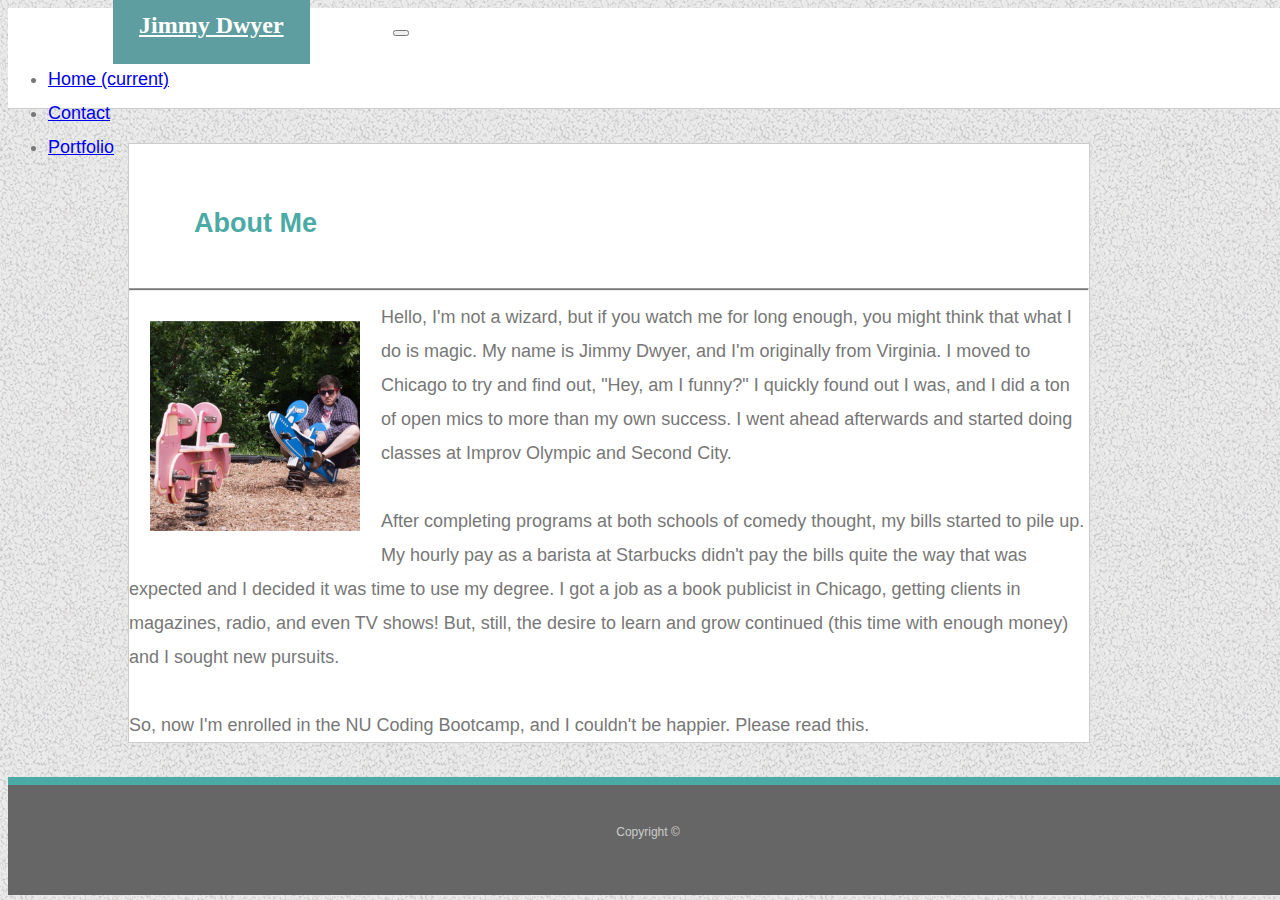
<file: index.html>
<!doctype html>
<html lang="en">

<head>
  <!-- Required meta tags -->
  <meta charset="utf-8">
  <meta name="viewport" content="width=device-width, initial-scale=1, shrink-to-fit=no">

  <!-- Bootstrap CSS -->
  <link rel="stylesheet" href="https://stackpath.bootstrapcdn.com/bootstrap/4.1.3/css/bootstrap.min.css" integrity="sha384-MCw98/SFnGE8fJT3GXwEOngsV7Zt27NXFoaoApmYm81iuXoPkFOJwJ8ERdknLPMO"
    crossorigin="anonymous">
  <link rel="stylesheet" href="assets/style.css">
  <title>About Me</title>
</head>

<header id="navbar">
    <nav class="navbar navbar-expand-lg navbar-light bg-light" id="top-nav">
      <a class="navbar-brand" id="name" href="index.html">Jimmy Dwyer</a>
      <button class="navbar-toggler" type="button" data-toggle="collapse" data-target="#navbarNav" aria-controls="navbarNav"
        aria-expanded="false" aria-label="Toggle navigation">
        <span class="navbar-toggler-icon"></span>
      </button>
      <div class="collapse navbar-collapse" id="navbarNav">
        <ul class="navbar-nav ml-auto">
          <li class="nav-item active">
            <a class="nav-link" href="index.html">Home <span class="sr-only">(current)</span></a>
          </li>
          <li class="nav-item">
            <a class="nav-link" href="contact.html">Contact</a>
          </li>
          <li class="nav-item">
            <a class="nav-link" href="portfolio.html">Portfolio</a>
          </li>
        </ul>
      </div>
    </nav>
  </header>
<br>
<div class="container">
  <h2 class="AboutMe">About Me</h2>
  <hr id="line-break">
  <img id="biopic" src="assets/images/jimmy.jpg" alt="Jimmy" height="210px" width="210px">
  <p class="biopara"> Hello, I'm not a wizard, but if you watch me for long enough, you might think that what I do is
    magic.
    My name is Jimmy Dwyer, and I'm originally from Virginia. I moved to Chicago to try and find out, "Hey, am I
    funny?"
    I quickly found out I was, and I did a ton of open mics to more than my own success. I went ahead afterwards
    and started doing classes at Improv Olympic and Second City.
  </p>
  <br>
  <p class="biopara"> After completing programs at both schools of comedy thought, my bills started to pile up. My
    hourly pay as a barista at Starbucks
    didn't pay the bills quite the way that was expected and I decided it was time to use
    my degree. I got a job as a book publicist in Chicago, getting clients in magazines, radio, and even TV shows! But,
    still, the
    desire to learn and grow continued (this time with enough money) and I sought new pursuits.
  </p>
  <br>
  <p class="biopara"> So, now I'm enrolled in the NU Coding Bootcamp, and I couldn't be happier. Please read this.</p>

</div>
<br>
<footer>
  <div class="footer">
    Copyright &copy;
  </div>
</footer>


<!-- Optional JavaScript -->
<!-- jQuery first, then Popper.js, then Bootstrap JS -->
<script src="https://code.jquery.com/jquery-3.3.1.slim.min.js" integrity="sha384-q8i/X+965DzO0rT7abK41JStQIAqVgRVzpbzo5smXKp4YfRvH+8abtTE1Pi6jizo"
  crossorigin="anonymous"></script>
<script src="https://cdnjs.cloudflare.com/ajax/libs/popper.js/1.14.3/umd/popper.min.js" integrity="sha384-ZMP7rVo3mIykV+2+9J3UJ46jBk0WLaUAdn689aCwoqbBJiSnjAK/l8WvCWPIPm49"
  crossorigin="anonymous"></script>
<script src="https://stackpath.bootstrapcdn.com/bootstrap/4.1.3/js/bootstrap.min.js" integrity="sha384-ChfqqxuZUCnJSK3+MXmPNIyE6ZbWh2IMqE241rYiqJxyMiZ6OW/JmZQ5stwEULTy"
  crossorigin="anonymous"></script>
</body>

</html>
</file>
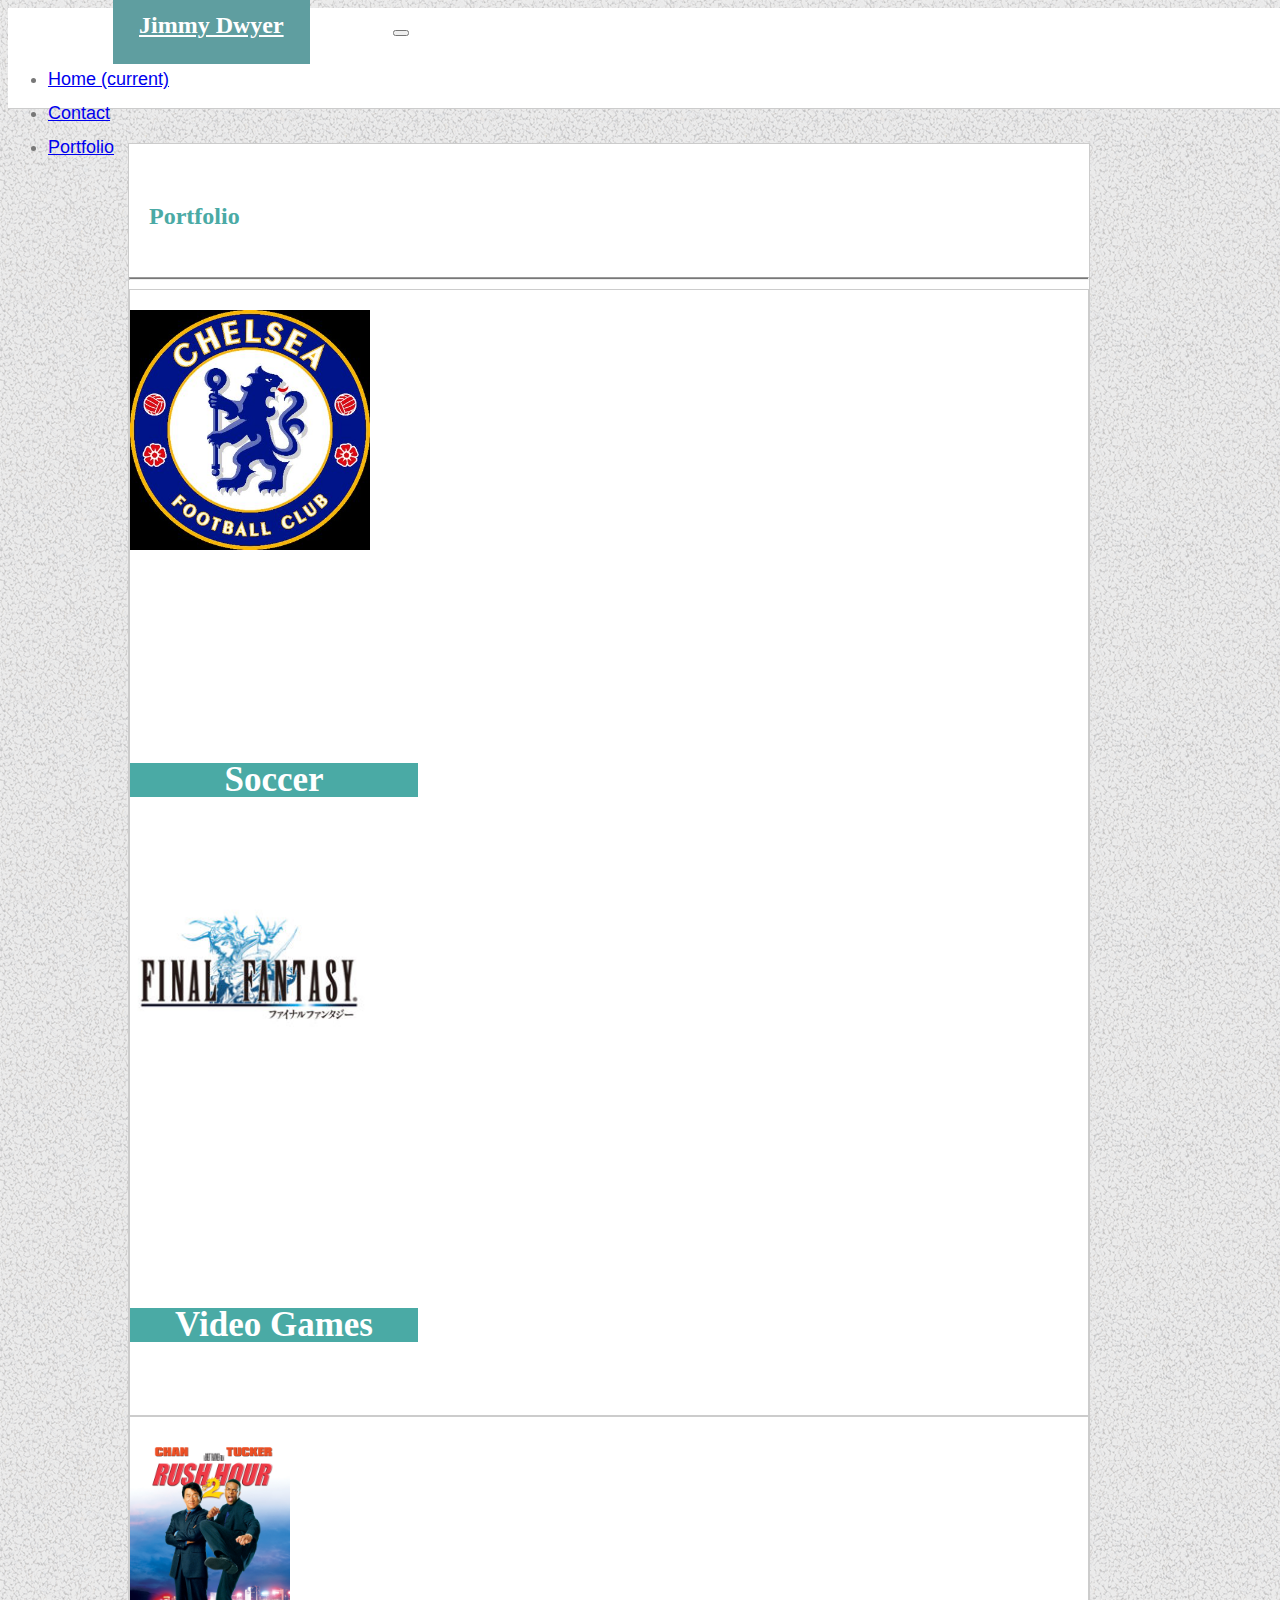
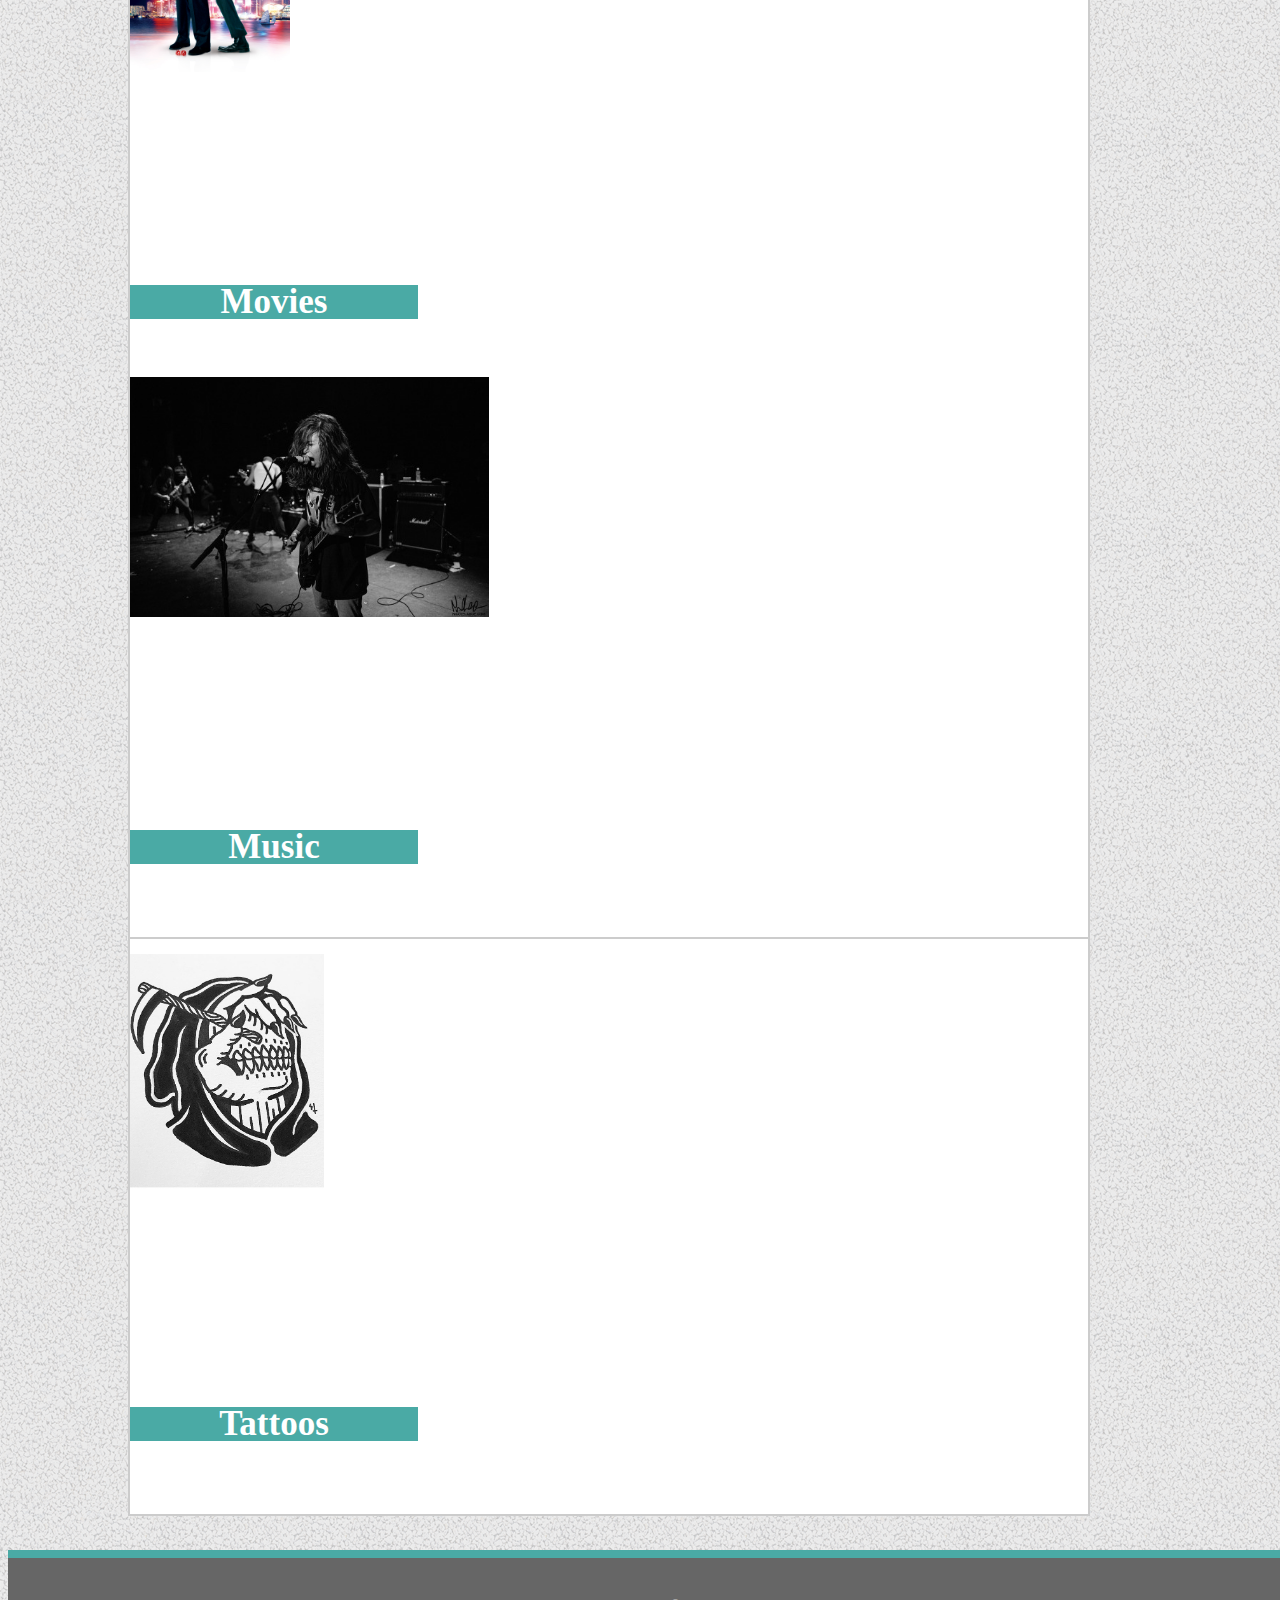
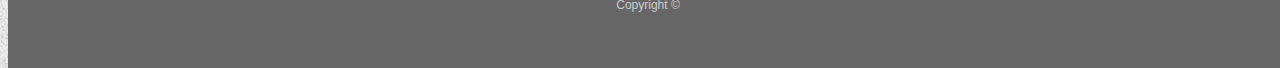
<file: portfolio.html>
<!doctype html>
<html lang="en">

<head>
  <!-- Required meta tags -->
  <meta charset="utf-8">
  <meta name="viewport" content="width=device-width, initial-scale=1, shrink-to-fit=no">

  <!-- Bootstrap CSS -->
  <link rel="stylesheet" href="https://stackpath.bootstrapcdn.com/bootstrap/4.1.3/css/bootstrap.min.css" integrity="sha384-MCw98/SFnGE8fJT3GXwEOngsV7Zt27NXFoaoApmYm81iuXoPkFOJwJ8ERdknLPMO"
    crossorigin="anonymous">
  <link rel="stylesheet" href="assets/style.css">
  <title>Portfolio</title>
</head>

<body>
    <header id="navbar">
        <nav class="navbar navbar-expand-lg navbar-light bg-light" id="top-nav">
          <a class="navbar-brand" id="name" href="index.html">Jimmy Dwyer</a>
          <button class="navbar-toggler" type="button" data-toggle="collapse" data-target="#navbarNav" aria-controls="navbarNav"
            aria-expanded="false" aria-label="Toggle navigation">
            <span class="navbar-toggler-icon"></span>
          </button>
          <div class="collapse navbar-collapse" id="navbarNav">
            <ul class="navbar-nav ml-auto">
              <li class="nav-item active">
                <a class="nav-link" href="index.html">Home <span class="sr-only">(current)</span></a>
              </li>
              <li class="nav-item">
                <a class="nav-link" href="contact.html">Contact</a>
              </li>
              <li class="nav-item">
                <a class="nav-link" href="portfolio.html">Portfolio</a>
              </li>
            </ul>
          </div>
        </nav>
      </header>
  <br>
  <div class="container">
    <div>
      <h3 class="Port">Portfolio</h3>
      <hr id="line-break">
    </div>
    <div class="row prime">
      <div class="col-md-4">
        <div class="card" style="width: 18rem;">
          <img class="card-img-top cardpic" src="assets/images/chelsea.jpg" alt="Card image cap">
          <div class="card-body card-style">
            <div class="card-img-overlay">
              <h5 class="card-title">Soccer</h5>
            </div>
          </div>
        </div>
      </div>
      <div class="col-md-4">
        <div class="card" style="width: 18rem;">
          <img class="card-img-top cardpic" src="assets/images/FinalFantasy.jpg" alt="Card image cap">
          <div class="card-body card-style">
            <div class="card-img-overlay">
              <h5 class="card-title">Video Games</h5>
            </div>
          </div>
        </div>
      </div>

    </div>
    <div class="row">
      <div class="col-md-4">
        <div class="card" style="width: 18rem;">
          <img class="card-img-top cardpic" src="assets/images/rush.jpg" alt="Card image cap">
          <div class="card-body card-style">
            <div class="card-img-overlay">
              <h5 class="card-title">Movies</h5>
            </div>
          </div>
        </div>
      </div>
      <div class="col-md-4">
        <div class="card" style="width: 18rem;">
          <img class="card-img-top cardpic2" src="assets/images/music.jpg" alt="Card image cap">
          <div class="card-body card-style">
            <div class="card-img-overlay">
              <h5 class="card-title">Music</h5>
            </div>
          </div>
        </div>
      </div>
    </div>
    <div class="row">
      <div class="col-md-4">
        <div class="card" style="width: 18rem;">
          <img class="card-img-top cardpic" src="assets/images/sketch.jpeg" alt="Card image cap">
          <div class="card-body card-style">
            <div class="card-img-overlay">
              <h5 class="card-title">Tattoos</h5>
            </div>
          </div>
        </div>
      </div>
    </div>
  </div>
  <br>
  <footer>
    <div class="footer">
      Copyright &copy;
    </div>
  </footer>

  <!-- Optional JavaScript -->
  <!-- jQuery first, then Popper.js, then Bootstrap JS -->
  <script src="https://code.jquery.com/jquery-3.3.1.slim.min.js" integrity="sha384-q8i/X+965DzO0rT7abK41JStQIAqVgRVzpbzo5smXKp4YfRvH+8abtTE1Pi6jizo"
    crossorigin="anonymous"></script>
  <script src="https://cdnjs.cloudflare.com/ajax/libs/popper.js/1.14.3/umd/popper.min.js" integrity="sha384-ZMP7rVo3mIykV+2+9J3UJ46jBk0WLaUAdn689aCwoqbBJiSnjAK/l8WvCWPIPm49"
    crossorigin="anonymous"></script>
  <script src="https://stackpath.bootstrapcdn.com/bootstrap/4.1.3/js/bootstrap.min.js" integrity="sha384-ChfqqxuZUCnJSK3+MXmPNIyE6ZbWh2IMqE241rYiqJxyMiZ6OW/JmZQ5stwEULTy"
    crossorigin="anonymous"></script>
</body>

</html>
</file>
<file: assets/style.css>
#name {
    background : none;
    font-size: 24px;
    margin-right: 5%;
    width:45%;
    margin-left: 105px;
    max-width: 240px;
    background-color: cadetblue;
    text-align: left;
    font-family: Georgia, 'Times New Roman', Times, serif;
    padding: 26px;
    margin-bottom: 0%;
    color: white;
    font-weight: 700;
}


#topnav{
    margin: 15%;
    clear: both;
}

.navbar{
    background-color: #ffffff;
    height: 85px;
    width: 100%;
    min-width: 123%;
}

nav{
    background-color:white;
    border-bottom: solid 1px #cccccc;
    padding-bottom: 15px;
    /* margin-bottom: 0%; */
    z-index: 4;
}


.AboutMe{
    color: #4aaaa5;
    margin-left: 40px;
    font-weight: 700;
    padding: 25px;
}

.Port {
    color: #4aaaa5;
    font-family: 'Georgia', Times, Times New Roman, serif;
    font-size: 24px;
    font-weight: 700;
    margin-top: 20px;
    padding: 20px;
}

.container {
    max-width: 960px;
    margin: 0 auto;
    clear: both;
    background-color: #ffffff;
    margin-left: 120px;
    border: solid 1px #cccccc;
    padding-top: 15px;
  }

.container-head{
    max-width: 1260px;
    clear: both;
}

  .bodytext{
    max-width: 960px;
    background-color: #ffffff;
    margin-left: 120px;
    border: solid 1px #cccccc;
    margin-right: 120px;
  }



  p{
      margin: 0 auto;
  }

  #biopic{
      float: left;
      margin: 21px;
  }

  .row{
padding-top: 15px;
  background-color: #ffffff;
  border: solid 1px #cccccc;
  padding-bottom: 15px;
  max-width: 960px;
  }

  .prime{
      padding-top: 20px;
  }

.cardpic{
    max-height: 240px;
}

.card-title{
    background-color: #4aaaa5;
    height: 20%;
    margin-top: 70%;
    background-color: #4aaaa5;
    color: white;
    font-size: 35px;
    font-family: Georgia, 'Times New Roman', Times, serif;
    text-align: center;
}

.cardpic2{
    height:240px;
}

footer{
        padding: 30px 0;
        clear: both;
        font-size: 12px;
        color: #cccccc;
        text-align: center;
        background: #666666;
        border-top: 8px solid #4aaaa5;
        height: 50px;
        width: 100%;
        position: absolute;
  }
  #border{
    font-family: Arial, Helvetica, sans-serif;
    color: #777777;
    display: inline;
    margin-top: 8px;
    width: 1300px;
  }

  #line-break{
      height: 1px;
      background-color: #777777;
  }

  .form-group{
      max-width: 950px;
      padding-left: 10px;
  }

  .btn{
      padding: 3px;
  }

  body {
    font-family: Arial, "Helvetica Neue", Helvetica, sans-serif;
    font-size: 18px;
    line-height: 34px;
    color: #777777;
    background: url("images/gravel.png");
    width: 100%;
    padding-right: 200px;
  }
</file>
